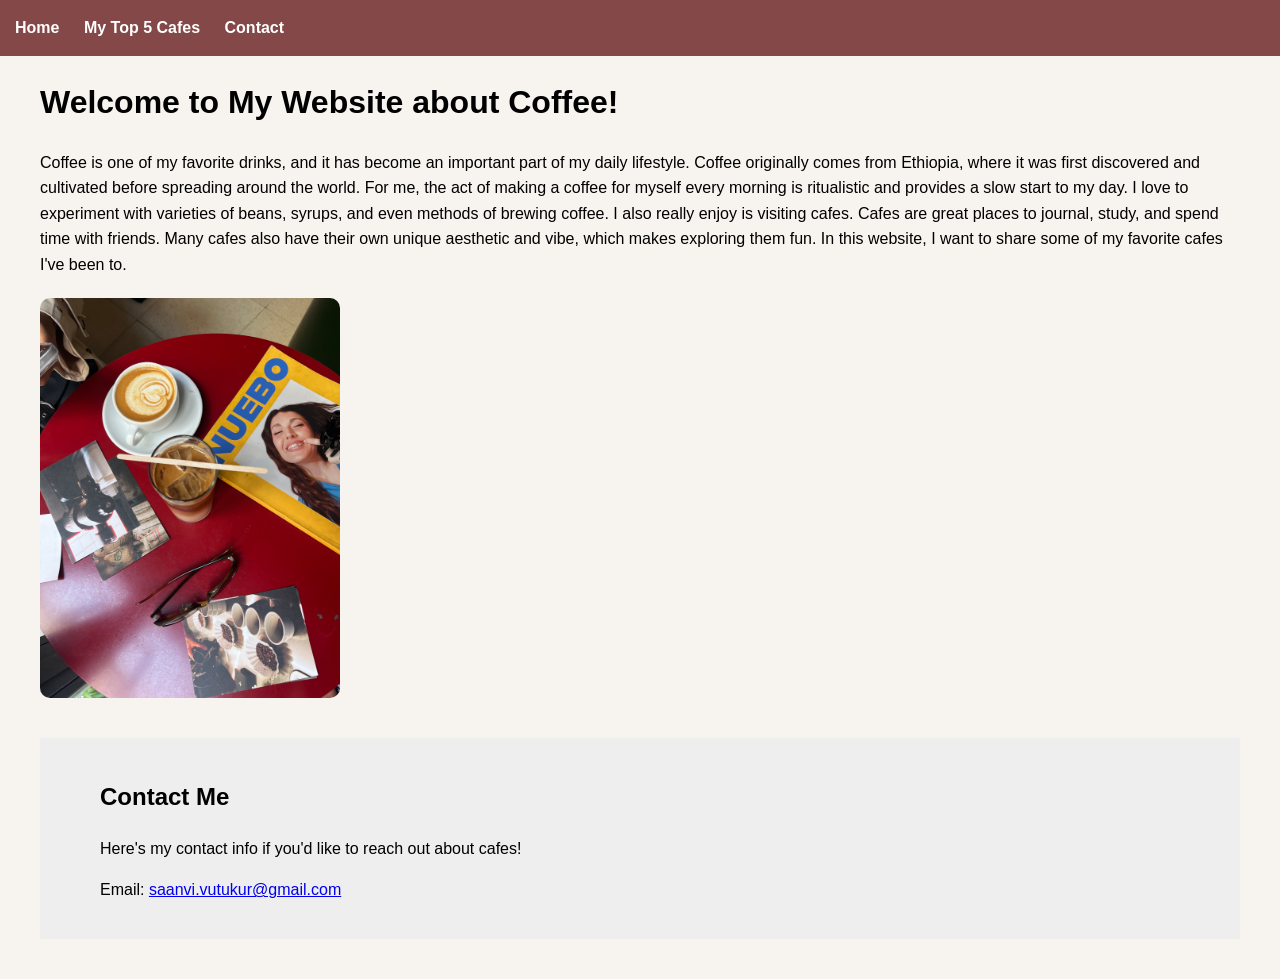
<file: index.html>
<!DOCTYPE html>
<html>
  <head>
    <title>My Coffee Website</title>
    <link rel="stylesheet" href="style.css" />
  </head>

  <body>
    <nav>
      <a href="index.html">Home</a>
      <a href="about.html">My Top 5 Cafes</a>
      <a href="#contact">Contact</a>
    </nav>

    <h1>Welcome to My Website about Coffee!</h1>

    <p>
      Coffee is one of my favorite drinks, and it has become an important part
      of my daily lifestyle. Coffee originally comes from Ethiopia, where it was
      first discovered and cultivated before spreading around the world. For me,
      the act of making a coffee for myself every morning is ritualistic and
      provides a slow start to my day. I love to experiment with varieties of
      beans, syrups, and even methods of brewing coffee. I also really enjoy is
      visiting cafes. Cafes are great places to journal, study, and spend time
      with friends. Many cafes also have their own unique aesthetic and vibe,
      which makes exploring them fun. In this website, I want to share some of
      my favorite cafes I've been to.
    </p>

    <img src="images/coffee.jpeg" width="300" />

    <section id="contact">
      <h2>Contact Me</h2>

      <p>Here's my contact info if you'd like to reach out about cafes!</p>

      <p>
        Email:
        <a href="mailto:saanvi.vutukur@gmail.com">saanvi.vutukur@gmail.com</a>
      </p>
    </section>
  </body>
</html>
</file>
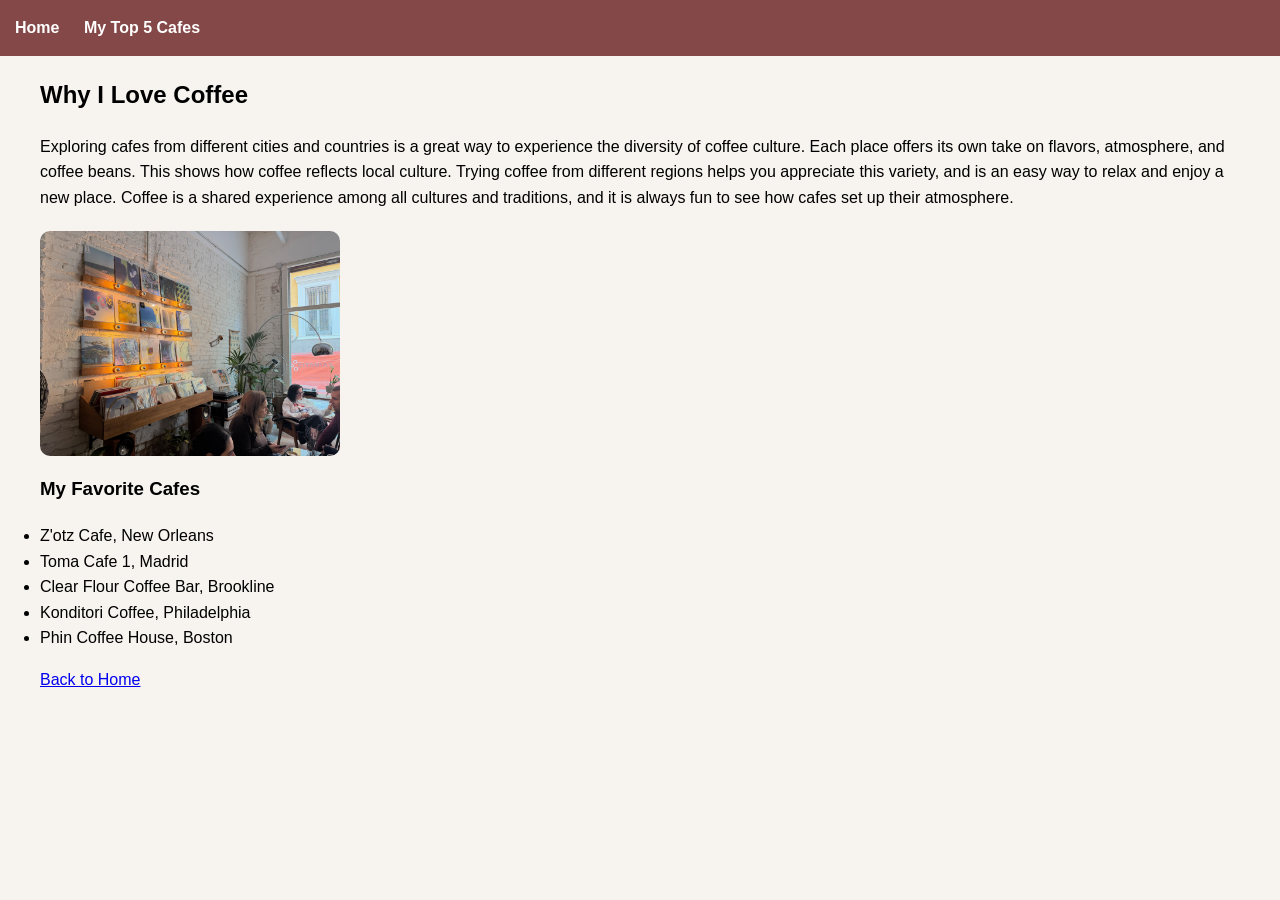
<file: about.html>
<!DOCTYPE html>
<html>
  <head>
    <title>More About Coffee</title>
    <link rel="stylesheet" href="style.css" />
  </head>

  <body>
    <nav>
      <a href="index.html">Home</a>
      <a href="about.html">My Top 5 Cafes</a>
    </nav>

    <h2>Why I Love Coffee</h2>

    <p>
      Exploring cafes from different cities and countries is a great way to
      experience the diversity of coffee culture. Each place offers its own take
      on flavors, atmosphere, and coffee beans. This shows how coffee reflects
      local culture. Trying coffee from different regions helps you appreciate
      this variety, and is an easy way to relax and enjoy a new place. Coffee is
      a shared experience among all cultures and traditions, and it is always
      fun to see how cafes set up their atmosphere.
    </p>

    <img src="images/cafe.jpeg" width="300" />

    <h3>My Favorite Cafes</h3>

    <ul>
      <li>Z'otz Cafe, New Orleans</li>
      <li>Toma Cafe 1, Madrid</li>
      <li>Clear Flour Coffee Bar, Brookline</li>
      <li>Konditori Coffee, Philadelphia</li>
      <li>Phin Coffee House, Boston</li>
    </ul>

    <p>
      <a href="index.html">Back to Home</a>
    </p>
  </body>
</html>
</file>
<file: style.css>
body {
  font-family: Arial, sans-serif;
  background-color: #f7f3ef;
  margin: 0;
  padding: 0;
  line-height: 1.6;
}

nav {
  background-color: #844848;
  padding: 15px;
}

nav a {
  color: white;
  text-decoration: none;
  margin-right: 20px;
  font-weight: bold;
}

nav a:hover {
  text-decoration: underline;
}

h1,
h2,
h3 {
  margin-left: 40px;
  margin-right: 40px;
}

p {
  margin-left: 40px;
  margin-right: 40px;
}

img {
  display: block;
  margin-left: 40px;
  margin-top: 20px;
  border-radius: 10px;
}

#contact {
  background-color: #eee;
  padding: 20px;
  margin: 40px;
}
</file>
